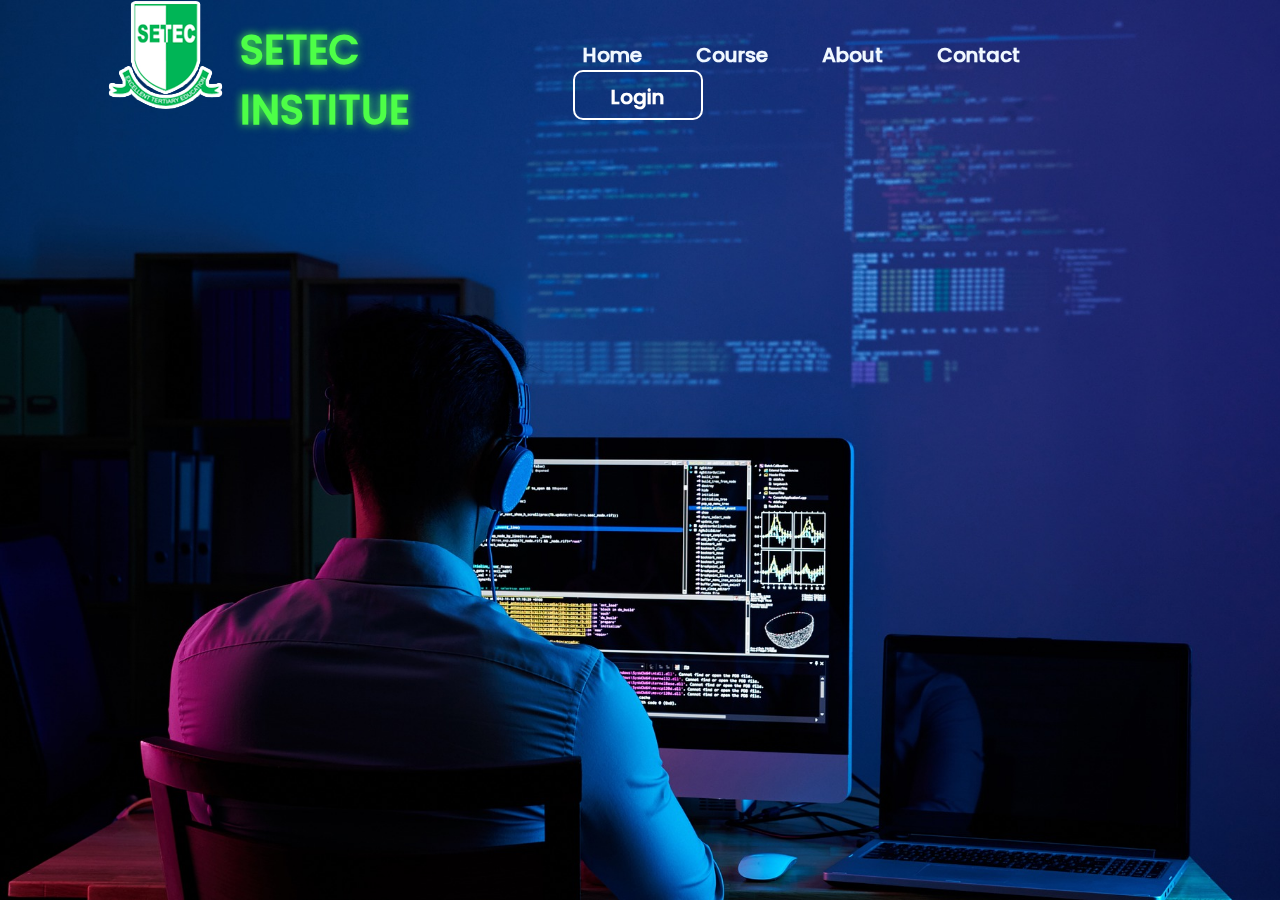
<file: Midterm Login/clone.html>
<!DOCTYPE html>
<html lang="en">
<head>
  <meta charset="UTF-8">
  <meta name="viewport" content="width=device-width, initial-scale=1.0">
  <title>Welcome</title>
  <link rel="stylesheet" href="./css/clone.css">
  <link href='https://unpkg.com/boxicons@2.1.4/css/boxicons.min.css' rel='stylesheet'>
  <link rel="stylesheet" href="https://cdnjs.cloudflare.com/ajax/libs/font-awesome/6.6.0/css/all.min.css">

</head>
<body>
  <section>
    <div class="container">
      <div class="box-con">
        <div class="box">
        </div>
      </div>
    </div>
  </section>
  <header>
    <img src="./image/logo.png" alt="">
    <h2 class="logo">Setec Institue</h2>
    <nav class="nav">
      <a href="index.html">Home</a>
      <a href="#">Course</a>
      <a href="#">About</a>
      <a href="#">Contact</a>
      <button class="btnlogin">Login</button>
    </nav>
  </header>
  
  <div class="wrapper">
    <span class="close">
      <i class='bx bx-x'></i>
    </span>
    <div></div>
    <div class="login-form">
      <h1>INPUT YOUR INFORMATION</h1>
      <form action="#" class="signup-link">
        <div id="input">
          <label for="name-input">Name:</label>
          <input type="text" id="name-input" placeholder="Username" required>
          <label for="email-input">Email:</label>
          <input type="text" id="email-input" placeholder="Email" required>
          <button id="add-button">Add</button>
        </div>
    
        <div class="table-container">
          <table>
            <thead>
              <tr>
                <th>ID</th>
                <th>Name</th>
                <th>Email</th>
                <th>Action</th>
              </tr>
            </thead>
            <tbody id="table-body">fktsd
            </tbody>
          </table>
          <div id="update-con">
            <input type="text" id="update-name-input" placeholder="Username" required>
            <input type="text" id="update-email-input" placeholder="Email" required>
            <button id="update-button">Update</button>
            <button id="cancle-button">Cancel</button>
          </div>
        </div>
      </form>
    </div>
  </div>
</body>
  <script src="./js/clone.js"></script>
</html>
</file>
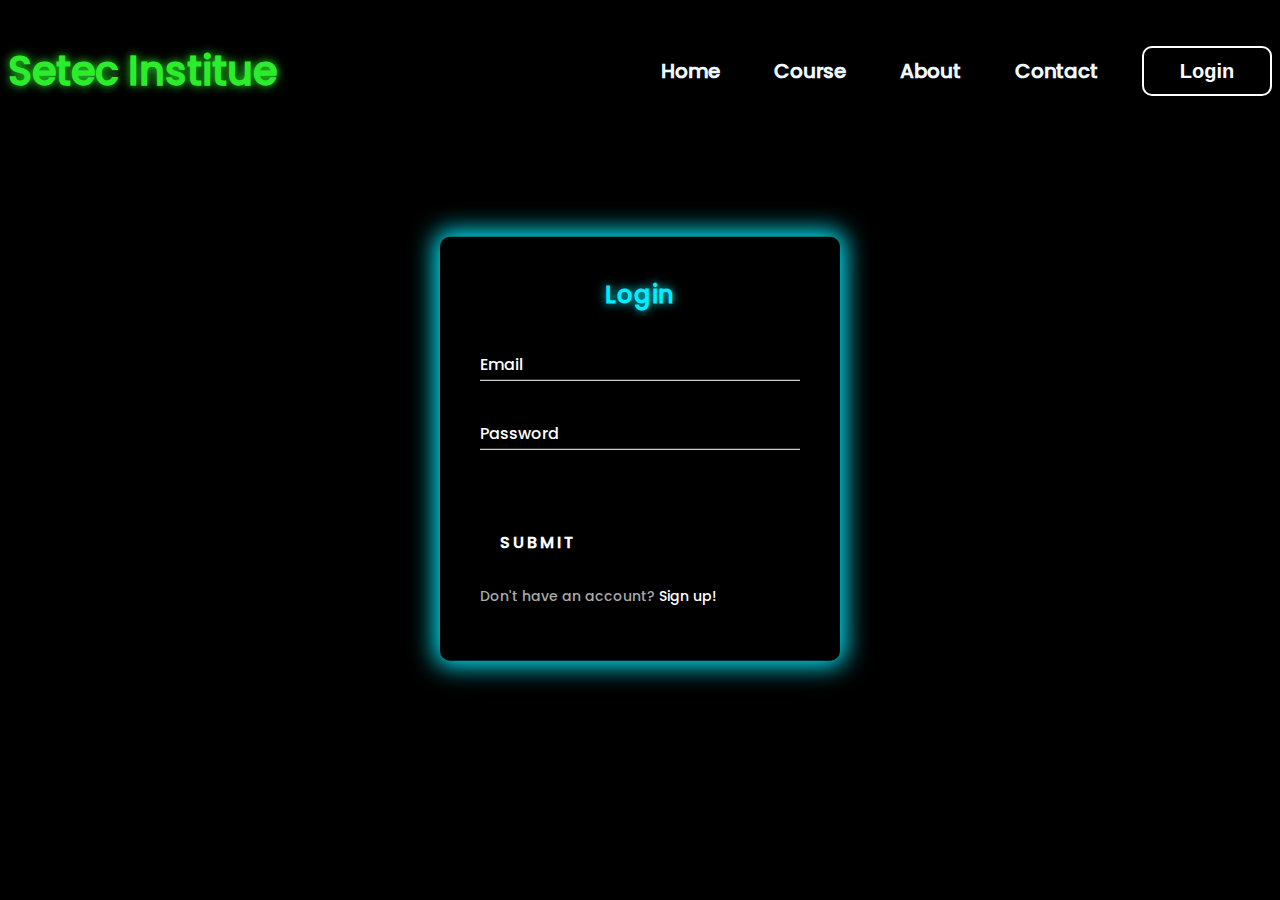
<file: Midterm Login/form.html>
<!DOCTYPE html>
<html lang="en">
<head>
  <meta charset="UTF-8">
  <meta name="viewport" content="width=device-width, initial-scale=1.0">
  <title>Document</title>
  <link rel="stylesheet" href="./css/new.css">
</head>
<body>
  <header>
    <h2 class="logo">Setec Institue</h2>
    <nav class="nav">
      <a href="index.html">Home</a>
      <a href="#">Course</a>
      <a href="#">About</a>
      <a href="#">Contact</a>
      <button class="btnlogin">Login</button>
    </nav>
  </header>
  <div class="login-box">
    <p>Login</p>
    <form>
      <div class="user-box">
        <input required="" id="email" type="text">
        <label for="email">Email</label>
      </div>
      <div class="user-box">
        <input required="" id="password" type="password">
        <label for="password">Password</label>
      </div>
      <a href="#">
        <span></span>
        <span></span>
        <span></span>
        <span></span>
        Submit
      </a>
    </form>
    <p>Don't have an account? <a href="" class="a2">Sign up!</a></p>
  </div>
</body>
</html>
</file>
<file: Midterm Login/css/clone.css>
@font-face {
  font-family: 'GBS';
  src: url('../font/Poppins-Medium.ttf');
}

*{
  margin: 0;
  padding: 0;
  box-sizing: border-box;
  font-family:'GBS';
}

body{
  background-image:url(../image/IT.jpg);
  display: flex;
  min-height: 100vh;
  align-items: center;
  justify-content: center;
  background-size: cover;
  background-position: center;
}

header{
  position: fixed;
  display: flex;
  top: 0; 
  left: 0;
  width: 100%;
  padding: 20px 100px;
  background: transparent;
  justify-content: space-between;
  align-items: center;
  z-index: 99;
}
img{
  top: 0;
  position: absolute;
}
.logo{
  text-transform: uppercase;
  margin-left: 140px;
  font-size: 40px;
  color: #4dff47;
  user-select: none;
  text-shadow: 0 0 10px #4dff47;
}

.nav a{
  color: aliceblue;
  position: relative;
  font-size: 20px;
  font-weight: 700;
  text-decoration: none;
  margin-left: 50px;
}

.nav a::after{
  content: '';
  width: 100%;
  height: 3px;
  background: rgb(253, 253, 253);
  position: absolute;
  bottom: -6px;
  left: 0;
  border-radius: 5px;
  transform-origin: middle;
  transform: scaleX(0);
  transition: 0.3s;
}

.nav a:hover:after{
  transform-origin: middle;
  transform: scaleX(1);
  
}

.nav .btnlogin{
  color:white;
  width: 130px;
  height: 50px;
  background: transparent;
  border-radius: 10px;
  font-size: 20px;
  font-weight: 700;
  margin-left: 40px;
  outline: none;
  cursor: pointer;
  border: 2px solid;
  transition: 0.5s;
}

.nav .btnlogin:hover{
  background-color: red;
}

.wrapper{
  position: relative;
  width: 900px;
  height: 450px;
  background: transparent;
  backdrop-filter: blur(15px);
  border-radius: 15px;
  border: 2px solid #0ef;
  box-shadow: 0 0 25px #0ef; 
  transform: scale(0);
  overflow: hidden;
  transition: transform .5s ease , height .2s ease;
}

.wrapper.active-pop{
  transform: scale(1);
}

.wrapper .close{
  position: absolute;
  top: 0;
  right: 0;
  width: 45px;
  height: 45px;
  font-size: 40px;
  background-color: white;
  display: flex;
  justify-content: center;
  border-bottom-left-radius: 10px;
  cursor: pointer;
  z-index: 1;
}

.wrapper .login-form{
  top: 10px;  
  text-align: center;
  height: 100%;
  justify-content: center;
  transition: transform .18s ease;
}

.wrapper.active .login-form{
  transition: none;
  transform: translateX(-780px);
}

.wrapper.active .login-form{
  transition: transform .18s ease-in-out;
  transform: translateX(0);
} 


.login-form h1{
  margin-top: 30px;
  margin-bottom: 25px;
  font-size: 35px;
  font-weight: 600;
  color: rgb(255, 255, 255);
}

input{
  padding: 5px 28px;
  border: 1px solid gray;
  border-radius: 5px;
  font-size: 15px;
  margin-right: 15px;
}
input:focus{
  border-color: blue;
  outline: 0;
}
label{
  font-size: 15px;
  color: white;
}
#input{
  margin-bottom: 30px;
}
button{
  padding: 10px 20px;
  border: none;
  background-color: green;
  font-size: 18px;
  color: white;
  border-radius: 4px;
  cursor: pointer; 
  transition: .5s;
}
button:hover{
  background-color: red;
}
#add-button{
  padding: 8px 25px;
}
#update-button{
  padding: 10px 18px;
  background-color: blue;
  transition: .5s;
}
#update-button:hover{
  background-color: purple;
}
#cancle-button{
  padding: 10px 18px;
  background-color: rgb(114, 102, 220);
}
#cancel-button:hover{
  background-color: coral;
}
table{
  width: 100%;
  margin-bottom: 30px;
  border-collapse: collapse;
}
tr,th{
  padding: 9px;
  text-align: center;
  border: 1px solid transparent;
}
th{
  background-color: green;
  color: white;
}
#update-con{
  display: none;
  justify-content: space-between;
  margin-right: 50px;
  margin-top: 45px;
}
tbody,td{
  text-align: center;
  color:white;
  padding: 5px;
  border: 0.5px solid white;
}
.edit-btn{
  width: 90px;
  background-color: red;
  margin: 5px;
}
.delete-btn{
  background-color: rgb(213, 0, 142);
}
</file>
<file: Midterm Login/css/new.css>
@font-face {
  font-family: 'GBS';
  src: url('../font/Poppins-Medium.ttf');
}
body{
  font-family: 'GBS';
  /* background: url(../image/IT.jpg); */
  background-color: #000000;
  background-size: cover;
}
header{
  position: relative;
  display:flex;
  top: 0; 
  left: 0;
  width: 100%;
  margin-left: 1000000000px;

  margin: auto;
  background: transparent;
  justify-content: space-between;
  align-items: center;
  z-index: 99;
}

.logo{
  font-size: 40px;
  color: rgb(44, 237, 44);
  text-shadow: 0 0 10px rgb(44, 237, 44);
  user-select: none;
}

.nav a{
  color: aliceblue;
  position: relative;
  font-size: 20px;
  font-weight: 700;
  text-decoration: none;
  margin-left: 50px;
}

.nav a::after{
  content: '';
  width: 100%;
  height: 3px;
  background: rgb(253, 253, 253);
  position: absolute;
  bottom: -6px;
  left: 0;
  border-radius: 5px;
  transform-origin: middle;
  transform: scaleX(0);
  transition: 0.3s;
}

.nav a:hover:after{
  transform-origin: middle;
  transform: scaleX(1);
  
}

.nav .btnlogin{
  color:white;
  width: 130px;
  height: 50px;
  background: transparent;
  border-radius: 10px;
  font-size: 20px;
  font-weight: 700;
  margin-left: 40px;
  outline: none;
  cursor: pointer;
  border: 2px solid;
  transition: 0.5s;
}

.nav .btnlogin:hover{
  background-color: red;
}


.login-box {
  position: absolute;
  background-color: black;
  box-shadow: 0 0 25px 5px #0ef;
  top: 50%;
  left: 50%;
  width: 400px;
  padding: 40px;
  margin: 20px auto;
  transform: translate(-50%, -55%);
  box-sizing: border-box;
  border-radius: 10px;
}

.login-box p:first-child {
  margin: 0 0 30px;
  padding: 0;
  color: #0ef;
  text-shadow: 0 0 10px #0ef;
  text-align: center;
  font-size: 1.5rem;
  font-weight: bold;
  letter-spacing: 1px;
}

.login-box .user-box {
  position: relative;
}

.login-box .user-box input {
  width: 100%;
  padding: 10px 0;
  font-size: 16px;
  color: #fff;
  margin-bottom: 30px;
  border: none;
  border-bottom: 1px solid #fff;  
  outline: none;
  background: transparent;
}

.login-box .user-box label {
  position: absolute;
  top: 0;
  left: 0;
  padding: 10px 0;
  font-size: 16px;
  color: #fff;
  pointer-events: none;
  transition: .5s;
}

.login-box .user-box input:focus ~ label,
.login-box .user-box input:valid ~ label {
  top: -20px;
  left: 0;
  color: #fff;
  font-size: 12px;
}

.login-box form a {
  position: relative;
  display: inline-block;
  padding: 10px 20px;
  font-weight: bold;
  color: #fff;
  font-size: 16px;
  text-decoration: none;
  text-transform: uppercase;
  overflow: hidden;
  transition: .5s;
  margin-top: 40px;
  letter-spacing: 3px
}

.login-box a:hover {
  background: #fff;
  color: #272727;
  border-radius: 5px;
}

.login-box a span {
  position: absolute;
  display: block;
}

.login-box a span:nth-child(1) {
  top: 0;
  left: -100%;
  width: 100%;
  height: 2px;
  background: linear-gradient(90deg, transparent, #fff);
  animation: btn-anim1 1.5s linear infinite;
}

@keyframes btn-anim1 {
  0% {
    left: -100%;
  }

  50%,100% {
    left: 100%;
  }
}

.login-box a span:nth-child(2) {
  top: -100%;
  right: 0;
  width: 2px;
  height: 100%;
  background: linear-gradient(180deg, transparent, #fff);
  animation: btn-anim2 1.5s linear infinite;
  animation-delay: .375s
}

@keyframes btn-anim2 {
  0% {
    top: -100%;
  }

  50%,100% {
    top: 100%;
  }
}

.login-box a span:nth-child(3) {
  bottom: 0;
  right: -100%;
  width: 100%;
  height: 2px;
  background: linear-gradient(270deg, transparent, #fff);
  animation: btn-anim3 1.5s linear infinite;
  animation-delay: .75s
}

@keyframes btn-anim3 {
  0% {
    right: -100%;
  }

  50%,100% {
    right: 100%;
  }
}

.login-box a span:nth-child(4) {
  bottom: -100%;
  left: 0;
  width: 2px;
  height: 100%;
  background: linear-gradient(360deg, transparent, #fff);
  animation: btn-anim4 1.5s linear infinite;
  animation-delay: 1.125s
}

@keyframes btn-anim4 {
  0% {
    bottom: -100%;
  }

  50%,100% {
    bottom: 100%;
  }
}

.login-box p:last-child {
  color: #aaa;
  font-size: 14px;
}

.login-box a.a2 {
  color: #fff;
  text-decoration: none;
}

.login-box a.a2:hover {
  background: transparent;
  color: #aaa;
  border-radius: 5px;
}
</file>
